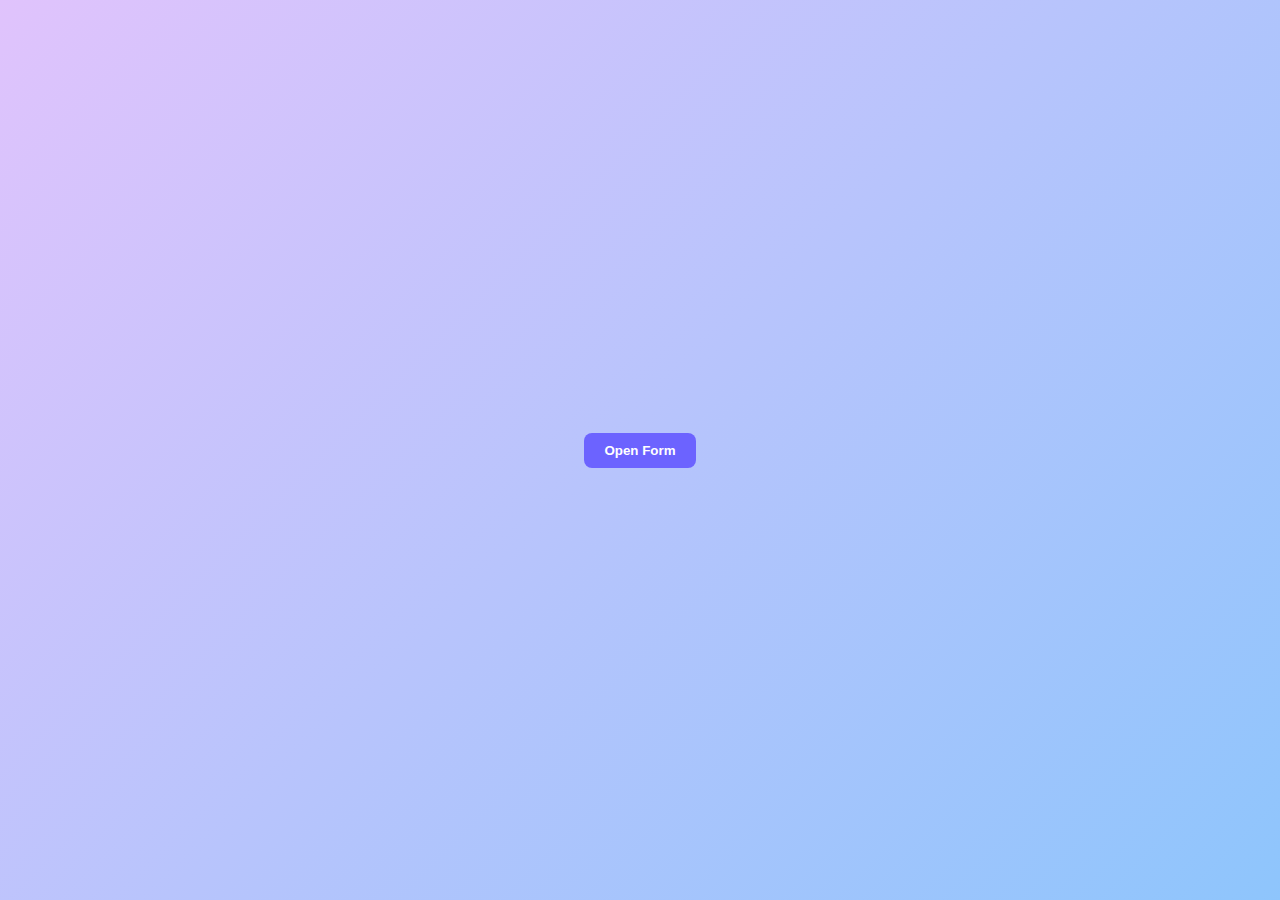
<file: Js Dom Project/Modal + Form Validator/index.html>
<!DOCTYPE html>
<html lang="en">
<head>
    <meta charset="UTF-8">
    <meta name="viewport" content="width=device-width, initial-scale=1.0">
    <title>Document</title>
    <link rel="stylesheet" href="style.css">
</head>
<body>
    <button id="openModelBtn">Open Form</button>
    <div id="modal" class="modal hidden">
        <div class="modal-content">
            <button id="closeBtn">Close</button>
            <h2>Register</h2>
            <form id="userForm">
                <input type="text" id="name" placeholder="Enter Your Name">
                <p id="nameError" class="error-msg"></p>
                <input type="email" id="email" placeholder="Enter email" />
                <p id="emailError" class="error-msg"></p>
                <button type="submit">Submit</button>
            </form>
        </div>
    </div>
    <script src="./index.js"></script>
</body>
</html>
</file>
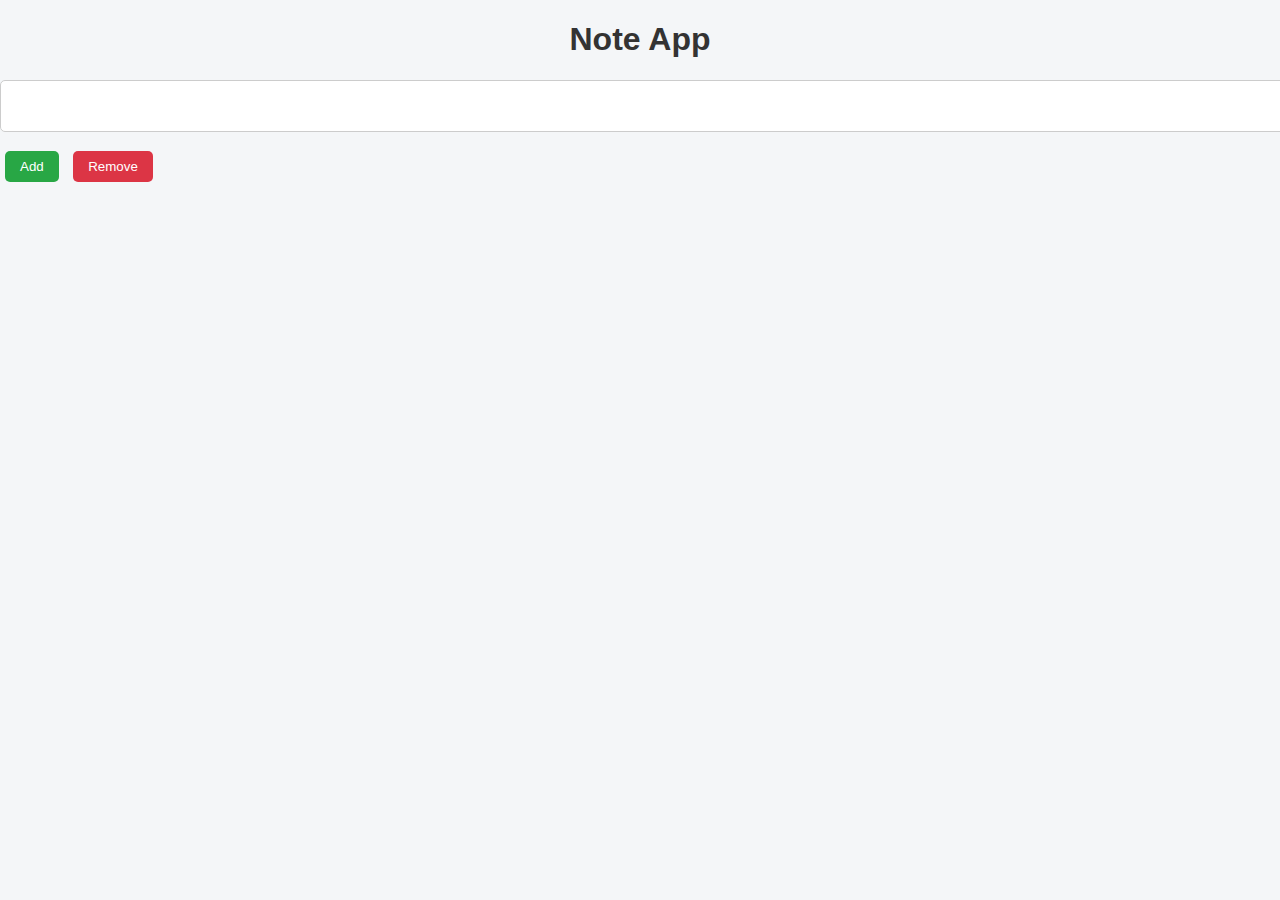
<file: Js Dom Project/Note App/index.html>
<!DOCTYPE html>
<html lang="en">
<head>
    <meta charset="UTF-8">
    <meta name="viewport" content="width=device-width, initial-scale=1.0">
    <title>Note App</title>
    <link rel="stylesheet" href="style.css">
</head>
<body>
    <h1>Note App</h1>
    <div class="note-container">
        <textarea id="text" cols="30"></textarea>
        <button id="addbtn">Add</button>
        <button id="delbtn">Remove</button>
        <ul></ul>
    </div>
    <script src="./index.js"></script>
</body>
</html>
</file>
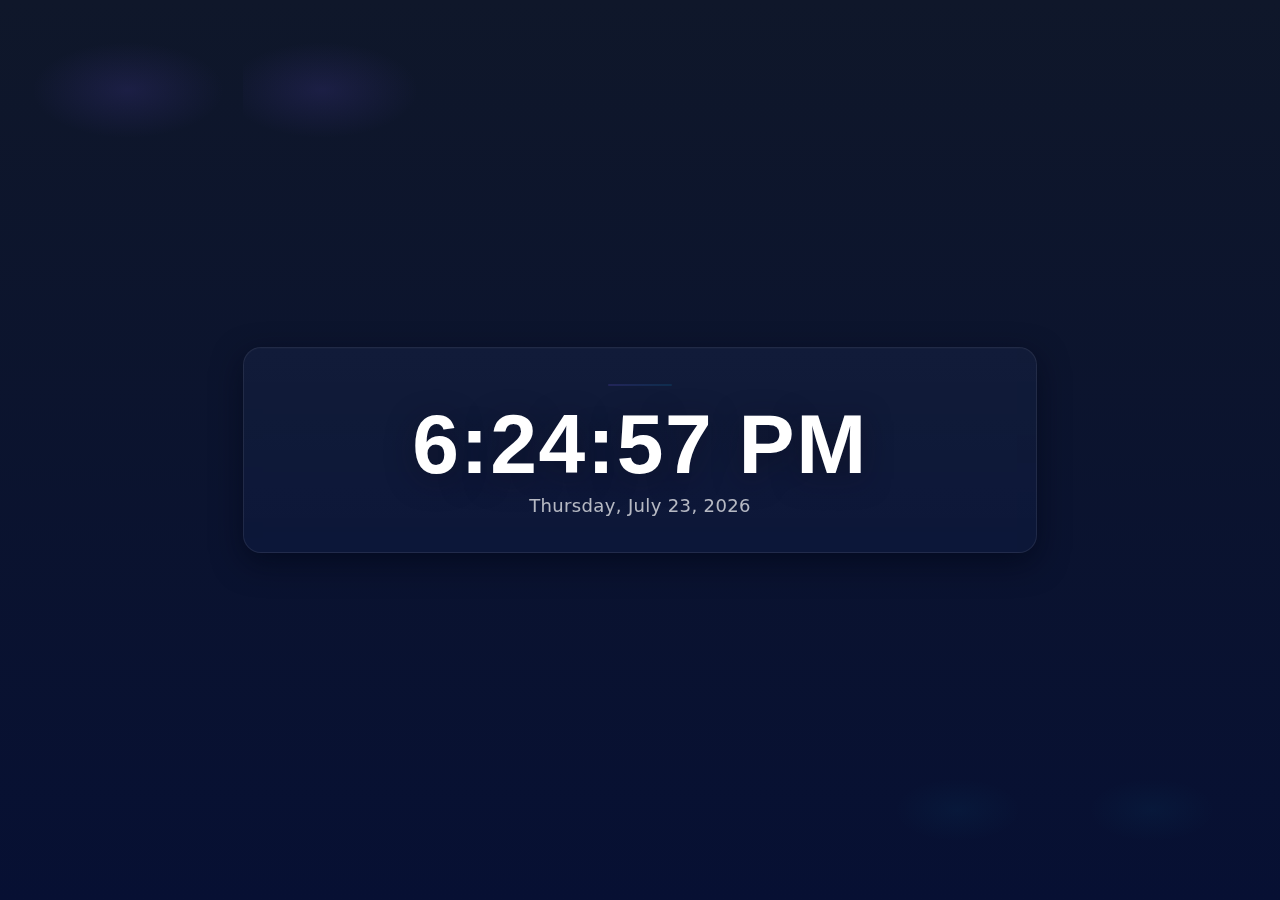
<file: Js Foundation/project/index.html>
<!DOCTYPE html>
<html lang="en">
<head>
    <meta charset="UTF-8">
    <meta name="viewport" content="width=device-width, initial-scale=1.0">
    <title>Document</title>
    <link rel="stylesheet" href="style.css">
</head>
<body>
    <div class="clock-container">
        <h1 id="time">00:00:00 AM</h1>
        <p id="date">Loading Date...</p>
    </div>
    <script src="script.js"></script>
</body>
</html>
</file>
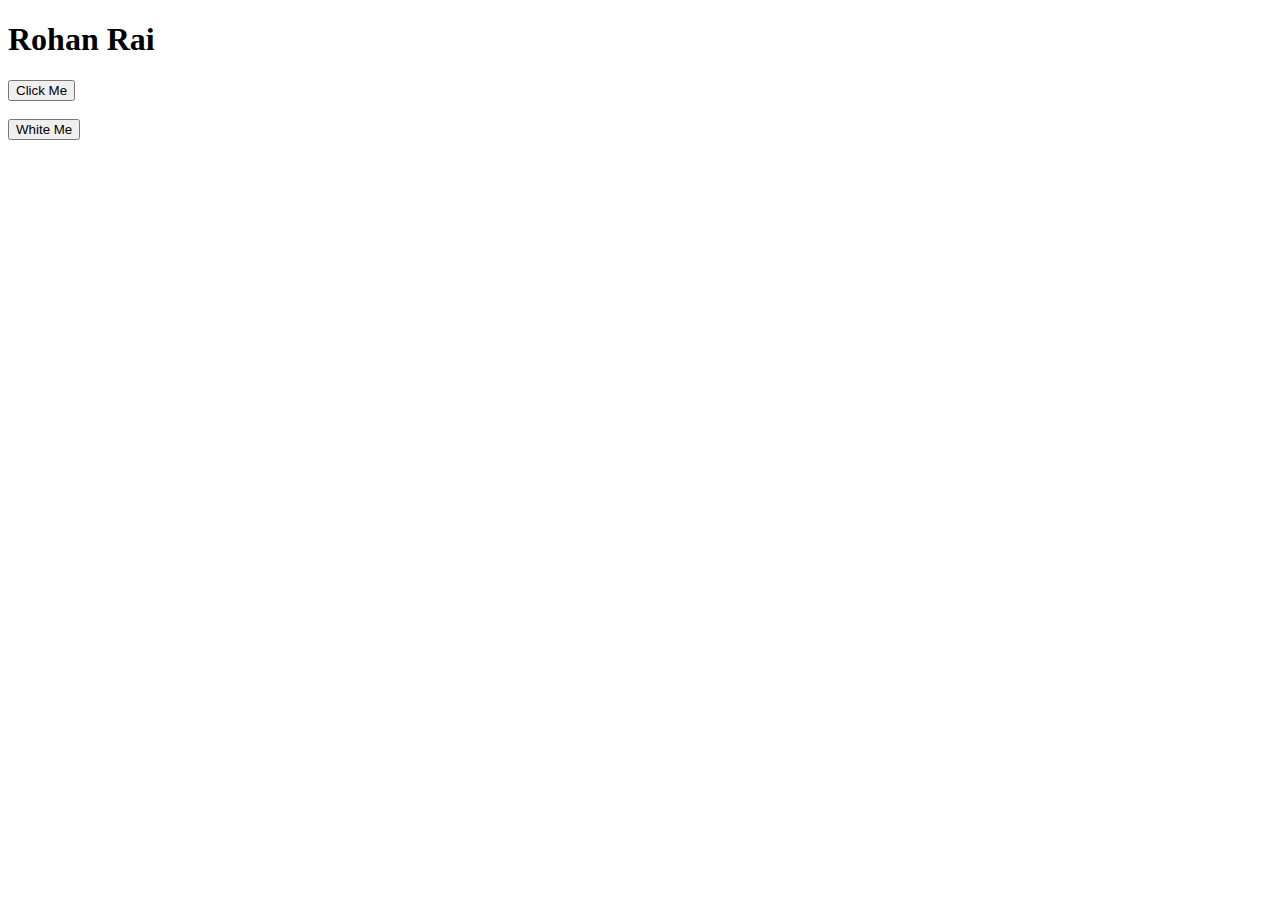
<file: Js Dom/dom.html>
<!DOCTYPE html>
<html lang="en">
<head>
    <meta charset="UTF-8">
    <meta name="viewport" content="width=device-width, initial-scale=1.0">
    <title>Document</title>
</head>
<body>
    <h1>Rohan Rai</h1>
    <button onclick= "changeBackground('black', 'white')">Click Me</button>
    <br>
    <br>
    <button onclick="changeBackground('white','black')">White Me</button>
    <script src="./dom.js"></script>
</body>
</html>
</file>
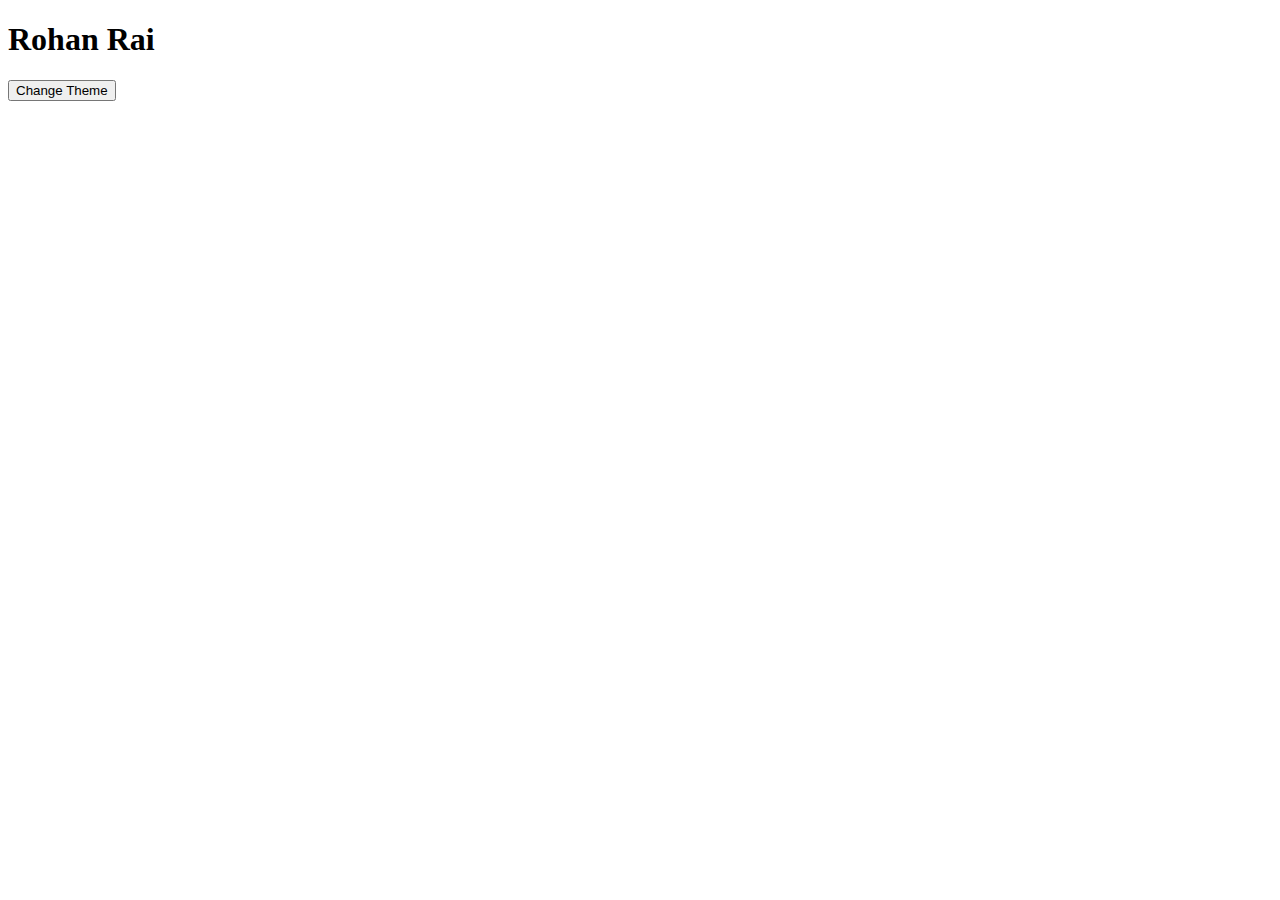
<file: Js Dom/dom2.html>
<!DOCTYPE html>
<html lang="en">
<head>
    <meta charset="UTF-8">
    <meta name="viewport" content="width=device-width, initial-scale=1.0">
    <title>Document</title>
</head>
<body>
    <h1>Rohan Rai</h1>
    <button id="theme-mode-button">Change Theme</button>
    <script src="./dom2.js"></script>
</body>
</html>
</file>
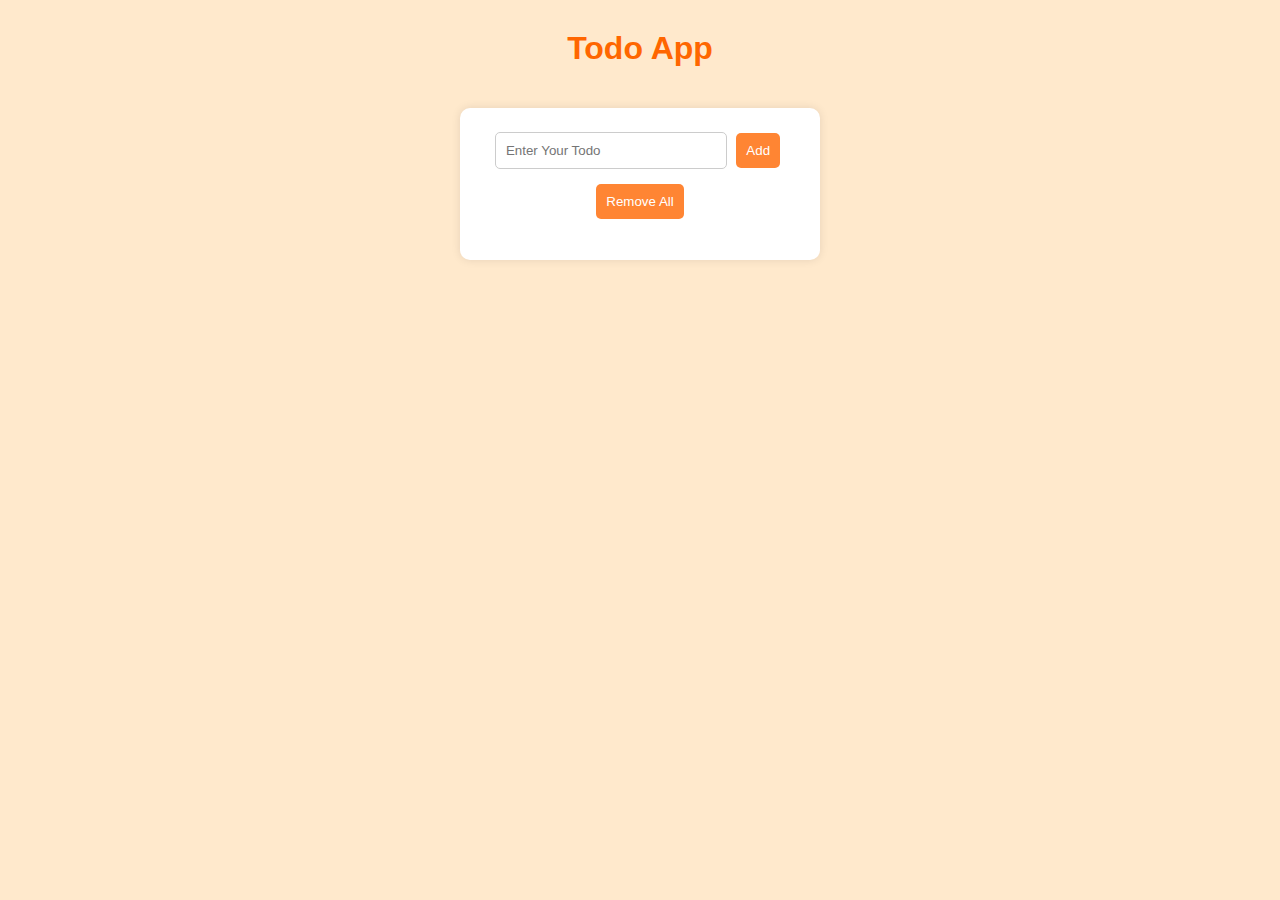
<file: Js Dom/todo.html>
<!DOCTYPE html>
<html lang="en">
<head>
    <meta charset="UTF-8">
    <meta name="viewport" content="width=device-width, initial-scale=1.0">
    <title>Document</title>
</head>
  <style>
    body {
      margin: 0;
      padding: 0;
      background-color: #ffe9cc;
      font-family: Arial, sans-serif;
      display: flex;
      flex-direction: column;
      align-items: center;
    }

    h1 {
      margin-top: 30px;
      color: #ff6600;
    }

    .container {
      background: white;
      padding: 20px 30px;
      border-radius: 10px;
      box-shadow: 0 0 10px rgba(0,0,0,0.1);
      text-align: center;
      width: 300px;
      margin-top: 20px;
    }

    input[type="text"] {
      padding: 10px;
      width: 70%;
      margin-bottom: 10px;
      border: 1px solid #ccc;
      border-radius: 5px;
    }

    button {
      padding: 10px;
      margin: 5px;
      border: none;
      border-radius: 5px;
      background-color: #ff8533;
      color: white;
      cursor: pointer;
    }

    button:hover {
      background-color: #ff751a;
    }

    ul {
      list-style-type: none;
      padding: 0;
    }

    li {
      background: #fff4e6;
      padding: 10px;
      margin: 5px 0;
      border-radius: 5px;
      display: flex;
      justify-content: space-between;
      align-items: center;
    }

    li button {
      background-color: red;
      padding: 5px 10px;
      border-radius: 50%;
      font-weight: bold;
    }
  </style>
<body>
    <h1>Todo App</h1>

    <div class="container">
        <div>
            <input placeholder="Enter Your Todo" type="text" id="todo-input">
            <button id="add-button">Add</button>
            <button id="remove-button">Remove All</button>
        </div>
        <div>
            <ul id="todo-items-container">
            </ul>
        </div>
    </div>

    <script src="todo.js"></script>
</body>
</html>
</file>
<file: Js Dom Project/Modal + Form Validator/style.css>
/* .modal {
  position: fixed;
  top: 0;
  left: 0;
  background-color: rgba(0, 0, 0, 0.5);
  height: 100vh;
  width: 100vw;
  display: flex;
  justify-content: center;
  align-items: center;
}

.modal-content {
  background-color: white;
  padding: 20px;
  width: 300px;
  border-radius: 10px;
}

.hidden {
  display: none;
}

.error-msg {
  color: red;
  font-size: 12px;
} */

/* Reset basic styles */
* {
  margin: 0;
  padding: 0;
  box-sizing: border-box;
  font-family: "Segoe UI", Tahoma, Geneva, Verdana, sans-serif;
}

/* Background styling */
body {
  background: linear-gradient(135deg, #e0c3fc, #8ec5fc);
  height: 100vh;
  display: flex;
  justify-content: center;
  align-items: center;
}

/* Button Styling */
button {
  padding: 10px 20px;
  background: #6c63ff;
  color: white;
  border: none;
  border-radius: 8px;
  cursor: pointer;
  font-weight: bold;
  transition: background 0.3s ease;
}

button:hover {
  background: #5848e5;
}

/* Modal Styling */
.modal {
  position: fixed;
  top: 0;
  left: 0;
  background-color: rgba(0, 0, 0, 0.4);
  height: 100vh;
  width: 100vw;
  display: flex;
  justify-content: center;
  align-items: center;
  animation: fadeIn 0.3s ease-in-out;
}

@keyframes fadeIn {
  from {
    opacity: 0;
  }
  to {
    opacity: 1;
  }
}

/* Hidden class */
.hidden {
  display: none;
}

/* Modal Content */
.modal-content {
  background: #ffffff;
  padding: 30px 25px;
  width: 90%;
  max-width: 400px;
  border-radius: 16px;
  box-shadow: 0 8px 24px rgba(0, 0, 0, 0.2);
  animation: scaleUp 0.3s ease-in-out;
}

@keyframes scaleUp {
  from {
    transform: scale(0.9);
    opacity: 0;
  }
  to {
    transform: scale(1);
    opacity: 1;
  }
}

/* Form inputs */
input[type="text"],
input[type="email"] {
  width: 100%;
  padding: 12px;
  margin: 10px 0;
  border: 2px solid #ccc;
  border-radius: 10px;
  transition: 0.3s ease;
  font-size: 14px;
}

input[type="text"]:focus,
input[type="email"]:focus {
  border-color: #6c63ff;
  outline: none;
  box-shadow: 0 0 0 3px rgba(108, 99, 255, 0.2);
}

/* Error message */
.error-msg {
  color: #ff3f3f;
  font-size: 12px;
  margin-top: -5px;
  margin-bottom: 5px;
  padding-left: 4px;
}

/* Close button specific */
#closeBtn {
  background-color: #ff5c5c;
  margin-bottom: 10px;
  float: right;
  font-size: 12px;
  padding: 5px 10px;
  border-radius: 6px;
}

#closeBtn:hover {
  background-color: #e04e4e;
}
</file>
<file: Js Dom Project/Note App/style.css>
body {
  font-family: Arial, sans-serif;
  background-color: #f4f6f8;
  margin: 0;
  padding: 0;
}

.container {
  width: 400px;
  margin: 40px auto;
  background: white;
  padding: 20px;
  border-radius: 10px;
  box-shadow: 0 4px 8px rgba(0,0,0,0.1);
}

h1 {
  text-align: center;
  color: #333;
}

textarea {
  width: 100%;
  padding: 10px;
  margin-bottom: 10px;
  border: 1px solid #ccc;
  border-radius: 5px;
  resize: none;
}

button {
  padding: 8px 15px;
  border: none;
  border-radius: 5px;
  margin: 5px;
  cursor: pointer;
}

#addbtn {
  background-color: #28a745;
  color: white;
}

#addbtn:hover {
  background-color: #218838;
}

#delbtn {
  background-color: #dc3545;
  color: white;
}

#delbtn:hover {
  background-color: #c82333;
}

ul {
  list-style-type: none;
  padding: 0;
}

li {
  background: #f8f9fa;
  margin-bottom: 8px;
  padding: 8px;
  border-radius: 5px;
  display: flex;
  justify-content: space-between;
  align-items: center;
}

li button {
  background: transparent;
  border: none;
  font-size: 16px;
  cursor: pointer;
}

li button:hover {
  color: red;
}
</file>
<file: Js Foundation/project/style.css>
:root{
    --bg-1: #0f172a;   /* deep navy */
    --bg-2: #071033;   /* darker */
    --card: rgba(255,255,255,0.06);
    --glass-border: rgba(255,255,255,0.08);
    --accent: #7c5cff;
    --muted: rgba(255,255,255,0.7);
  }
  html,body{
    height:100%;
    margin:0;
    font-family: Inter, ui-sans-serif, system-ui, -apple-system, "Segoe UI",
                 Roboto, "Helvetica Neue", Arial;
    -webkit-font-smoothing:antialiased;
    -moz-osx-font-smoothing:grayscale;
    background: radial-gradient(1200px 600px at 10% 10%, rgba(124,92,255,0.12), transparent 8%),
                radial-gradient(800px 400px at 90% 90%, rgba(0,200,255,0.04), transparent 8%),
                linear-gradient(180deg, var(--bg-1), var(--bg-2));
    color: white;
    display:flex;
    align-items:center;
    justify-content:center;
  }

  .clock-container{
    width: min(720px, 92vw);
    padding: clamp(18px, 3.5vw, 36px);
    border-radius: 18px;
    background: linear-gradient(180deg, rgba(255,255,255,0.03), rgba(255,255,255,0.02));
    box-shadow: 0 10px 30px rgba(2,6,23,0.6), inset 0 1px 0 rgba(255,255,255,0.02);
    border: 1px solid var(--glass-border);
    backdrop-filter: blur(8px) saturate(120%);
    text-align:center;
    transform: translateZ(0);
    transition: transform .2s ease;
  }

  .clock-container:hover{
    transform: translateY(-6px) scale(1.01);
  }

  /* Time styling */
  #time{
    margin:0;
    font-weight:700;
    letter-spacing: 0.02em;
    font-size: clamp(36px, 8vw, 84px); /* responsive big digits */
    line-height:1;
    display:flex;
    align-items: baseline;
    justify-content:center;
    gap:0.6rem;
    color: linear-gradient(90deg, #fff, #e9e9ff); /* fallback doesn't apply to text, kept for idea */
    text-shadow: 0 6px 28px rgba(14,12,30,0.55), 0 1px 0 rgba(255,255,255,0.02);
    font-variant-numeric: tabular-nums;
    font-family: "Segoe UI", Roboto, "Helvetica Neue", Arial, monospace;
  }

  /* split out minutes/seconds/am-pm for smaller styling control */
  #time span.digits{
    display:inline-block;
    background: linear-gradient(180deg, rgba(255,255,255,0.02), rgba(255,255,255,0.01));
    padding: .2rem .6rem;
    border-radius: 10px;
    min-width: 0;
  }

  #time .ampm {
    font-size: clamp(12px, 2.8vw, 18px);
    font-weight:600;
    padding: .35rem .55rem;
    border-radius: 999px;
    background: linear-gradient(90deg, rgba(124,92,255,0.16), rgba(0,200,255,0.06));
    color: white;
    margin-left: .5rem;
    box-shadow: 0 6px 18px rgba(124,92,255,0.14);
    align-self: center;
  }

  /* Date styling */
  #date{
    margin-top: .55rem;
    margin-bottom:0;
    color: var(--muted);
    font-size: clamp(12px, 2.6vw, 18px);
    font-weight:500;
    letter-spacing:0.02em;
  }

  /* small decorative line */
  .clock-container::before{
    content:"";
    display:block;
    height:2px;
    width:64px;
    margin: 0 auto 16px auto;
    border-radius: 4px;
    background: linear-gradient(90deg, rgba(124,92,255,0.9), rgba(0,200,255,0.6));
    opacity:0.18;
  }

  /* responsive tweaks for very small screens */
  @media (max-width:420px){
    .clock-container{
      padding: 14px;
      border-radius:12px;
    }
    #time{
      gap:0.4rem;
    }
    #time .ampm{
      padding:.25rem .45rem;
    }
  }
</file>
